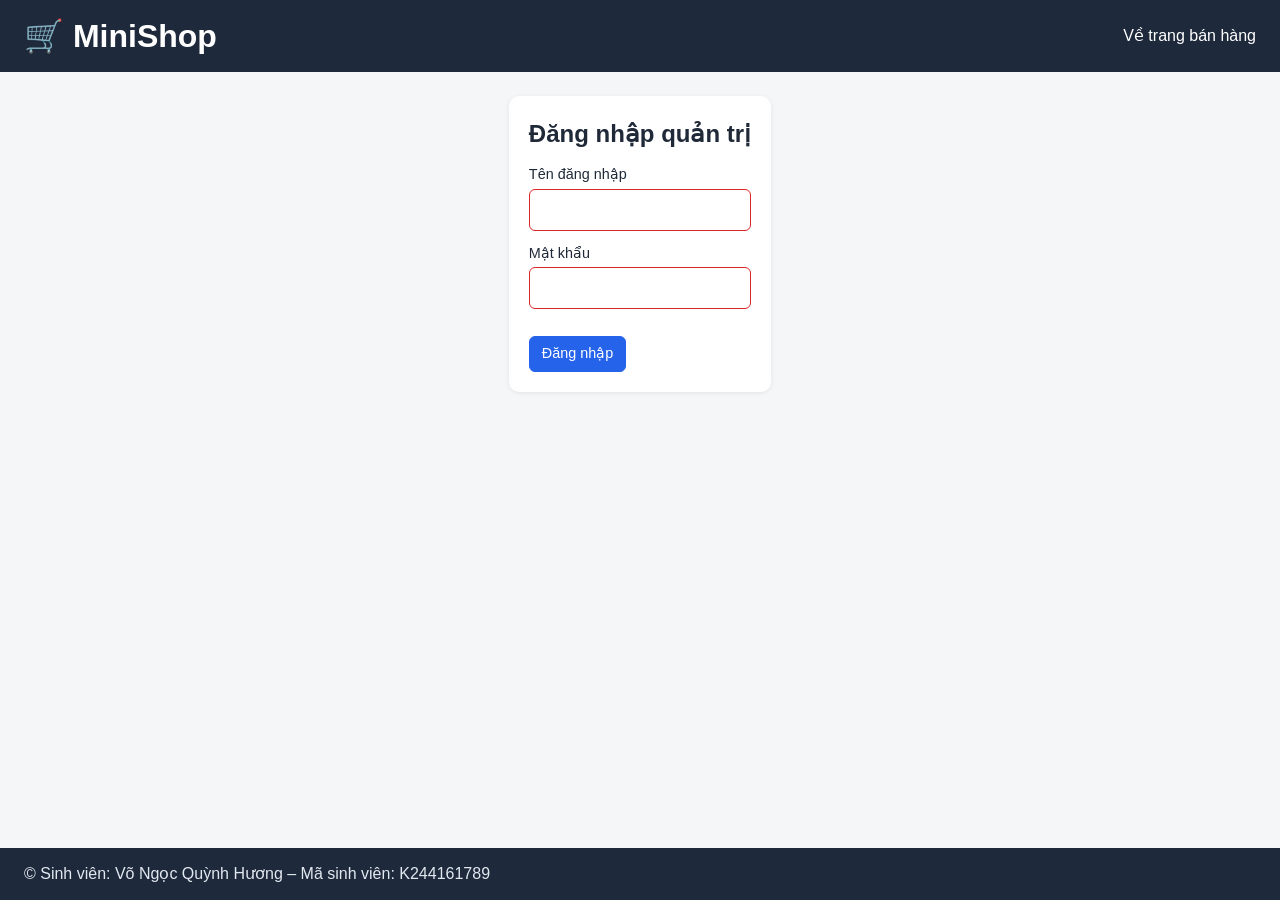
<file: admin.html>
<!DOCTYPE html>
<html lang="vi">
<head>
  <meta charset="UTF-8">
  <meta name="viewport" content="width=device-width, initial-scale=1">
  <title>MiniShop – Quản trị</title>
  <link rel="stylesheet" href="css/style.css">
</head>
<body>

<header class="site-header">
  <h1>⚙️ Dashboard Admin</h1>
  <nav>
    <span id="adminName"></span>
    <a href="index.html">Cửa hàng</a>
    <button type="button" id="btnLogout" class="btn">Đăng xuất</button>
  </nav>
</header>

<main class="admin-main">
  <section>
    <h2>Thống kê đơn hàng</h2>
    <div id="stats" class="stats"></div>
  </section>

  <section>
    <h2>Sản phẩm được bán</h2>
    <div id="topProducts"></div>
  </section>

  <section>
    <h2>Quản lý đơn hàng</h2>

    <div class="toolbar">
      <input type="search" id="searchOrder" placeholder="Tìm theo mã đơn / tên khách">
      <select id="filterStatus"><option value="">Tất cả trạng thái</option></select>
    </div>
    <div class="table-scroll">
      <table class="data-table">
        <thead>
          <tr><th>Mã đơn</th><th>Ngày</th><th>Khách hàng</th><th>Nhân viên</th><th>Tổng tiền</th><th>Trạng thái</th><th></th></tr>
        </thead>
        <tbody id="orderBody"></tbody>
      </table>
    </div>
  </section>
</main>

<footer class="site-footer">
  © Sinh viên: Võ Ngọc Quỳnh Hương – Mã sinh viên: K244161789
</footer>

<script src="js/data.js"></script>
<script src="js/admin.js"></script>
</body>
</html>
</file>
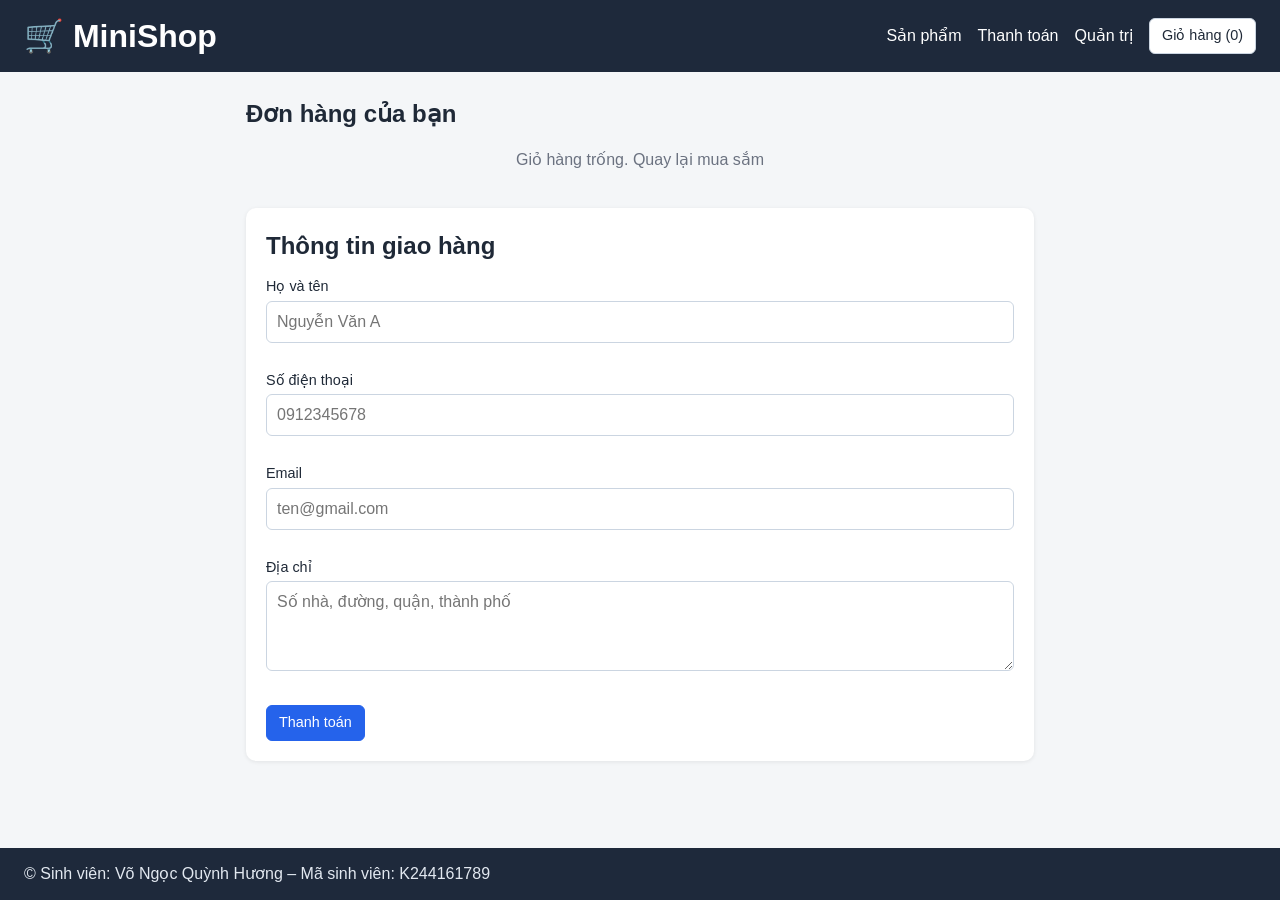
<file: checkout.html>
<!DOCTYPE html>
<html lang="vi">
<head>
  <meta charset="UTF-8">
  <meta name="viewport" content="width=device-width, initial-scale=1">
  <title>MiniShop – Thanh toán</title>
  <link rel="stylesheet" href="css/style.css">
</head>
<body>

<header class="site-header">
  <h1><a href="index.html">🛒 MiniShop</a></h1>
  <nav>
    <a href="index.html">Sản phẩm</a>
    <a href="checkout.html">Thanh toán</a>
    <a href="login.html">Quản trị</a>
    <button type="button" id="cartToggle" class="btn cart-btn">Giỏ hàng (<span id="cartCount">0</span>)</button>
  </nav>
  <section id="miniCart" class="mini-cart" hidden>
    <h2>Giỏ hàng</h2>
    <div id="miniCartBody"></div>
    <p class="mini-total">Tổng: <b id="miniCartTotal">$0.00</b></p>
  </section>
</header>

<main class="page-narrow">
  <section>
    <h2>Đơn hàng của bạn</h2>
    <div id="orderSummary"></div>
  </section>

  <section class="form-box">

    <h2>Thông tin giao hàng</h2>
    <form id="checkoutForm" novalidate>
      <div class="field">
        <label for="fullName">Họ và tên</label>
        <input type="text" id="fullName" name="fullName" placeholder="Nguyễn Văn A">
        <span class="error"></span>
      </div>
      <div class="field">
        <label for="phone">Số điện thoại</label>
        <input type="text" id="phone" name="phone" placeholder="0912345678">
        <span class="error"></span>
      </div>
      <div class="field">
        <label for="email">Email</label>
        <input type="text" id="email" name="email" placeholder="ten@gmail.com">
        <span class="error"></span>
      </div>
      <div class="field">
        <label for="address">Địa chỉ</label>
        <textarea id="address" name="address" rows="3" placeholder="Số nhà, đường, quận, thành phố"></textarea>
        <span class="error"></span>
      </div>
      <button type="submit" class="btn primary">Thanh toán</button>
    </form>
    <div id="result" class="success-box" hidden></div>
  </section>
</main>

<footer class="site-footer">
  © Sinh viên: Võ Ngọc Quỳnh Hương – Mã sinh viên: K244161789
</footer>


<script src="js/data.js"></script>
<script src="js/cart.js"></script>
<script src="js/checkout.js"></script>
</body>
</html>
</file>
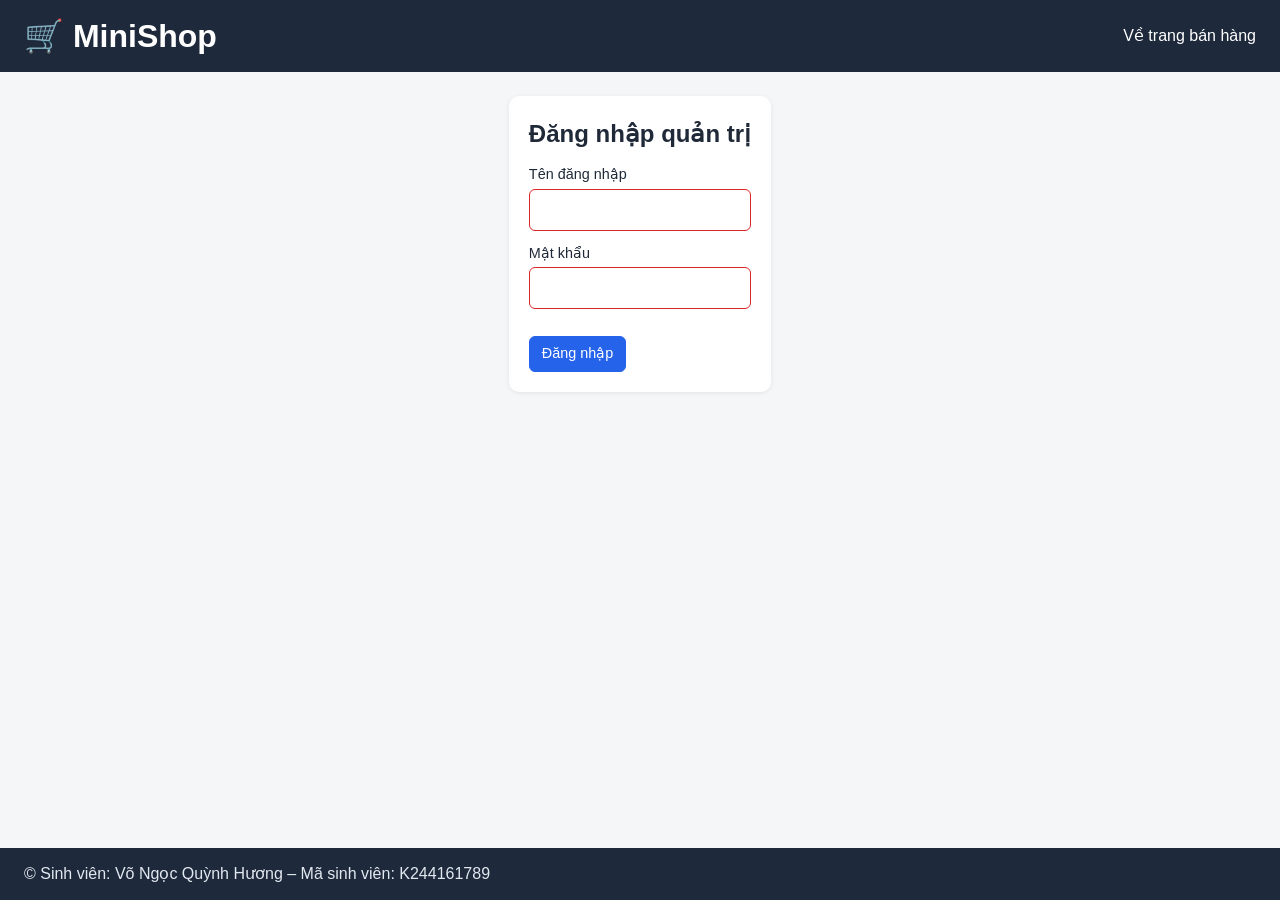
<file: login.html>
<!DOCTYPE html>
<html lang="vi">
<head>
  <meta charset="UTF-8">
  <meta name="viewport" content="width=device-width, initial-scale=1">
  <title>MiniShop – Đăng nhập quản trị</title>
  <link rel="stylesheet" href="css/style.css">
</head>
<body>

<header class="site-header">
  <h1><a href="index.html">🛒 MiniShop</a></h1>
  <nav><a href="index.html">Về trang bán hàng</a></nav>
</header>

<main class="page-narrow">
  <section class="form-box login-box">
    <h2>Đăng nhập quản trị</h2>
    <form id="loginForm">
      <div class="field">
        <label for="username">Tên đăng nhập</label>
        <input type="text" id="username" name="username" required autocomplete="username">
      </div>
      <div class="field">
        <label for="password">Mật khẩu</label>
        <input type="password" id="password" name="password" required autocomplete="current-password">
      </div>
      <p id="loginError" class="error"></p>
      <button type="submit" class="btn primary">Đăng nhập</button>
    </form>
  </section>
</main>

<footer class="site-footer">
  © Sinh viên: Võ Ngọc Quỳnh Hương – Mã sinh viên: K244161789
</footer>

<script src="js/data.js"></script>
<script src="js/auth.js"></script>
</body>
</html>
</file>
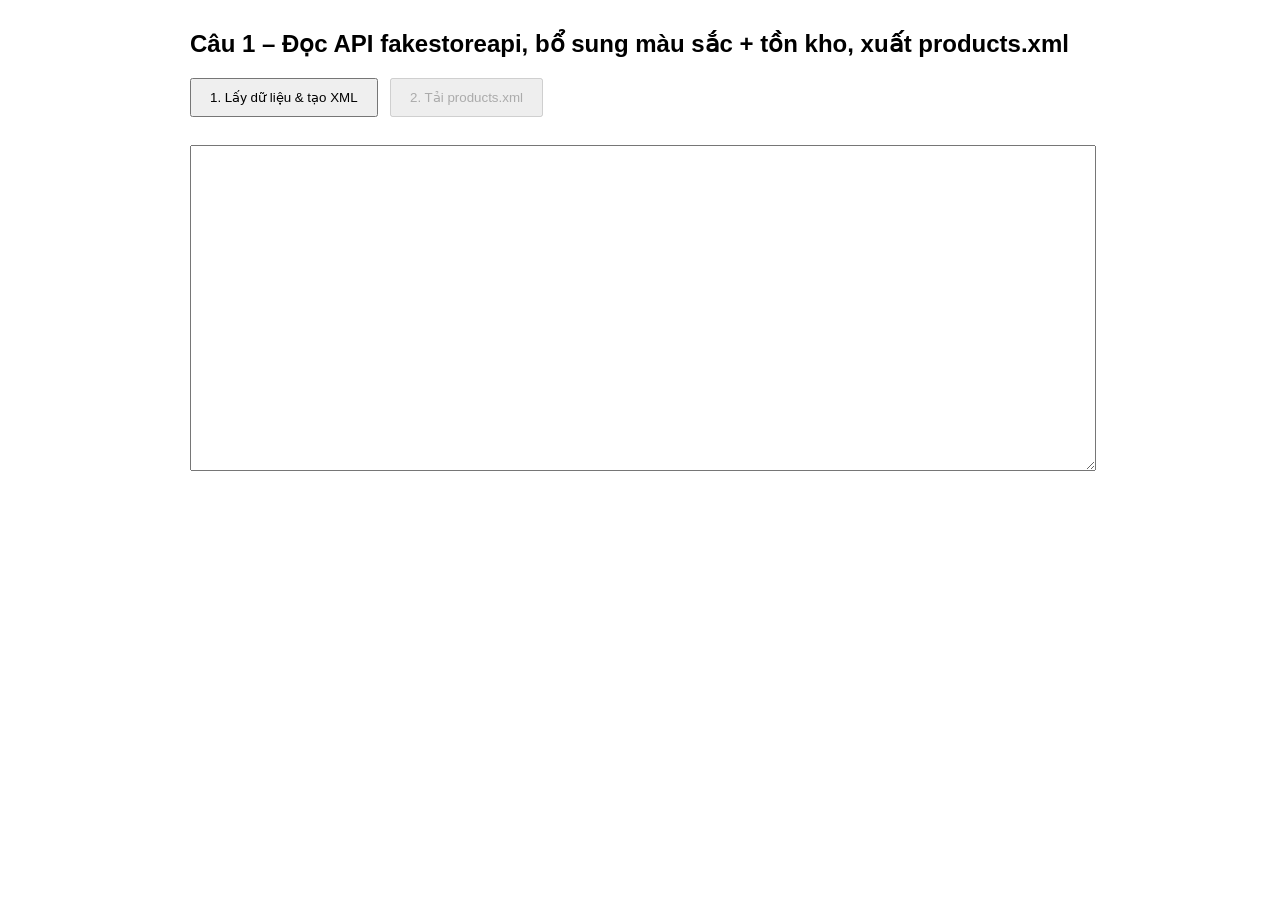
<file: tools/build-products.html>
<!DOCTYPE html>
<html lang="vi">
<head>
  <meta charset="UTF-8">
  <title>Tạo products.xml</title>
  <style>
    body{font-family:Arial;max-width:900px;margin:30px auto;padding:0 16px}
    textarea{width:100%;height:320px;margin-top:12px;font-family:monospace}
    button{padding:10px 18px;margin-right:8px;cursor:pointer}
  </style>
</head>
<body>
  <h2>Câu 1 – Đọc API fakestoreapi, bổ sung màu sắc + tồn kho, xuất products.xml</h2>
  <button id="btnBuild">1. Lấy dữ liệu &amp; tạo XML</button>
  <button id="btnDownload" disabled>2. Tải products.xml</button>
  <p id="msg"></p>
  <textarea id="out" readonly></textarea>

<script>
const COLORS = ["Đen", "Trắng", "Đỏ", "Xanh"];
const CLOTHES = ["men's clothing", "women's clothing"];
let xmlString = "";

const rand = (a, b) => a + Math.floor(Math.random() * (b - a + 1));
const pick = (arr, n) => [...arr].sort(() => Math.random() - 0.5).slice(0, n);

document.getElementById("btnBuild").addEventListener("click", async () => {
  const msg = document.getElementById("msg");
  msg.textContent = "Đang tải dữ liệu...";
  try {
    const res = await fetch("https://fakestoreapi.com/products");
    const list = await res.json();


    // Dùng mô hình DOM để dựng tài liệu XML
    const doc = document.implementation.createDocument("", "products", null);
    const root = doc.documentElement;

    list.forEach(p => {
      const el = doc.createElement("product");
      el.setAttribute("id", p.id);

      const add = (parent, tag, val) => {
        const c = doc.createElement(tag);
        c.textContent = val;
        parent.appendChild(c);
        return c;
      };

      add(el, "title", p.title);
      add(el, "price", p.price);
      add(el, "category", p.category);
      add(el, "description", p.description);
      add(el, "image", p.image);

      // Bổ sung: màu sắc
      const colors = add(el, "colors", "");
      pick(COLORS, rand(2, 4)).forEach(c => add(colors, "color", c));

      // Bổ sung: kích cỡ (quần áo có S/M/L, còn lại là Free)
      const sizes = add(el, "sizes", "");
      (CLOTHES.includes(p.category) ? ["S", "M", "L"] : ["Free"])
        .forEach(s => add(sizes, "size", s));

      // Bổ sung: tồn kho

      add(el, "stock", rand(5, 50));

      root.appendChild(el);
    });

    xmlString = '<?xml version="1.0" encoding="UTF-8"?>\n' +
                new XMLSerializer().serializeToString(doc);
    document.getElementById("out").value = xmlString;
    document.getElementById("btnDownload").disabled = false;
    msg.textContent = `Đã tạo ${list.length} sản phẩm. Hãy tải file và lưu vào data/products.xml`;
  } catch (err) {
    msg.textContent = "Lỗi: " + err.message;
  }
});

document.getElementById("btnDownload").addEventListener("click", () => {
  const blob = new Blob([xmlString], { type: "application/xml" });
  const a = document.createElement("a");
  a.href = URL.createObjectURL(blob);
  a.download = "products.xml";
  a.click();
  URL.revokeObjectURL(a.href);
});
</script>
</body>
</html>
</file>
<file: css/style.css>
/* ===== Reset & chung ===== */
*{box-sizing:border-box;margin:0;padding:0}
body{font-family:"Segoe UI",Arial,sans-serif;background:#f4f6f8;color:#1f2937;line-height:1.5;min-height:100vh;display:flex;flex-direction:column}
a{color:inherit;text-decoration:none}
button{font:inherit;cursor:pointer}
img{max-width:100%}
.muted{color:#6b7280;font-size:.9rem}
.empty{padding:16px;color:#6b7280;text-align:center}
.error-text{color:#dc2626}

/* ===== Header / Footer ===== */
.site-header{position:relative;background:#1e293b;color:#fff;display:flex;align-items:center;justify-content:space-between;flex-wrap:wrap;gap:8px;padding:12px 24px}
.site-header nav{display:flex;align-items:center;gap:16px;flex-wrap:wrap}
.site-header nav a:hover{color:#fbbf24}
.site-footer{margin-top:auto;background:#1e293b;color:#e2e8f0;padding:14px 24px;text-align:left}

/* ===== Nút ===== */
.btn{border:1px solid #cbd5e1;background:#fff;color:#1f2937;padding:6px 12px;border-radius:6px;font-size:.9rem}
.btn:hover{background:#f1f5f9}
.btn.primary{background:#2563eb;border-color:#2563eb;color:#fff}
.btn.primary:hover{background:#1d4ed8}
.btn.link{border:none;background:none;color:#2563eb;text-decoration:underline;padding:6px 4px}
.btn:disabled{opacity:.6;cursor:not-allowed}

/* ===== Câu 6: Mini-cart đè lên màn hình ===== */
.mini-cart{position:absolute;top:100%;right:24px;width:440px;max-width:calc(100vw - 32px);background:#fff;color:#1f2937;border:1px solid #cbd5e1;border-radius:10px;box-shadow:0 12px 32px rgba(0,0,0,.3);padding:14px;z-index:1000}
.mini-cart[hidden]{display:none}
.mini-cart h2{font-size:1.1rem;margin-bottom:8px}
.mini-table{width:100%;border-collapse:collapse;font-size:.85rem}
.mini-table th,.mini-table td{padding:4px;border-bottom:1px solid #e5e7eb;text-align:left}
.mini-table .qty button{width:22px;height:22px;border:1px solid #cbd5e1;background:#fff;border-radius:4px}
.mini-table .del{border:none;background:none;color:#dc2626}
.mini-total{margin:10px 0;text-align:right}

/* ===== Layout (Câu 2) ===== */
.layout{display:grid;grid-template-columns:280px 1fr;gap:20px;width:100%;max-width:1400px;margin:20px auto;padding:0 16px}
.sidebar{background:#fff;border-radius:10px;padding:16px;align-self:start;box-shadow:0 1px 4px rgba(0,0,0,.08)}
.sidebar h2{font-size:1.1rem;margin-bottom:12px}
.sidebar .field,.sidebar fieldset{margin-bottom:14px}
.sidebar fieldset{border:1px solid #e5e7eb;border-radius:6px;padding:8px 10px;display:flex;flex-wrap:wrap;gap:6px 12px}
.sidebar legend{font-size:.9rem;padding:0 4px}
.sidebar input[type=number]{width:calc(50% - 4px)}
.form-actions{display:flex;gap:8px}
.content h2{margin-bottom:4px}

input[type=text],input[type=number],input[type=password],input[type=search],input[type=email],select,textarea{width:100%;padding:8px 10px;border:1px solid #cbd5e1;border-radius:6px;font:inherit}
input:invalid:not(:placeholder-shown){border-color:#dc2626}
label{display:block;font-size:.9rem;margin-bottom:3px}
fieldset label{display:inline-block}

/* ===== Câu 3: Grid sản phẩm: 4 cột / 2 cột / 1 cột ===== */
.grid{display:grid;grid-template-columns:repeat(4,1fr);gap:16px;margin-top:12px}
@media (max-width:1024px){                    /* Tablet */
  .grid{grid-template-columns:repeat(2,1fr)}
  .layout{grid-template-columns:1fr}
}
@media (max-width:640px){                     /* Mobile */
  .grid{grid-template-columns:1fr}
  .site-header{padding:10px 14px}
}

.card{background:#fff;border-radius:10px;padding:12px;display:flex;flex-direction:column;gap:6px;box-shadow:0 1px 4px rgba(0,0,0,.08);transition:transform .15s}
.card:hover{transform:translateY(-3px)}
.img-wrap{position:relative;height:190px;display:flex;align-items:center;justify-content:center;background:#fff}
.img-wrap img{max-height:170px;object-fit:contain}
.card h3{font-size:.95rem;display:-webkit-box;-webkit-line-clamp:2;-webkit-box-orient:vertical;overflow:hidden;min-height:2.8em}
.price{color:#dc2626;font-weight:700}
.stock{font-size:.85rem;color:#6b7280}
.rating-badge{position:absolute;top:4px;left:4px;background:rgba(17,24,39,.85);color:#fbbf24;font-size:.8rem;padding:2px 8px;border-radius:12px;cursor:pointer}
.chips{display:flex;gap:6px;flex-wrap:wrap}
.chip{border:1px solid #cbd5e1;background:#fff;border-radius:14px;padding:2px 10px;font-size:.8rem}
.chip.active{background:#2563eb;border-color:#2563eb;color:#fff}
.actions{display:flex;flex-wrap:wrap;gap:6px;margin-top:auto}
.star{color:#f59e0b;white-space:nowrap}

/* ===== Câu 3: Skeleton Loading (CSS3 Animation) ===== */
.skeleton .sk-img,.skeleton .sk-line{
  background:linear-gradient(90deg,#e5e7eb 25%,#f3f4f6 50%,#e5e7eb 75%);
  background-size:200% 100%;
  animation:shimmer 1.2s infinite linear;
  border-radius:6px}
.skeleton .sk-img{height:190px}
.skeleton .sk-line{height:14px;margin-top:10px}
.skeleton .sk-line.short{width:60%}
@keyframes shimmer{from{background-position:200% 0}to{background-position:-200% 0}}

/* ===== Dialog ===== */
dialog{margin:auto;border:none;border-radius:10px;padding:20px;max-width:760px;width:92%;box-shadow:0 20px 50px rgba(0,0,0,.35)}
dialog::backdrop{background:rgba(0,0,0,.5)}
dialog form{margin-top:14px;text-align:right}
.quick{display:grid;grid-template-columns:200px 1fr;gap:16px}
.quick img{max-height:220px;object-fit:contain}
.quick .desc{margin:8px 0;font-size:.9rem;color:#4b5563}
@media (max-width:640px){.quick{grid-template-columns:1fr}}

/* ===== Bảng dữ liệu ===== */
.data-table{width:100%;border-collapse:collapse;background:#fff;font-size:.9rem}
.data-table th,.data-table td{padding:8px 10px;border:1px solid #e5e7eb;text-align:left}
.data-table thead{background:#f1f5f9}
.table-scroll{overflow-x:auto}

/* ===== Trang con (checkout, login) ===== */
.page-narrow{width:100%;max-width:820px;margin:24px auto;padding:0 16px;display:flex;flex-direction:column;gap:20px}
.form-box{background:#fff;border-radius:10px;padding:20px;box-shadow:0 1px 4px rgba(0,0,0,.08)}
.form-box h2{margin-bottom:12px}
.form-box .field{margin-bottom:12px}
.error{display:block;color:#dc2626;font-size:.85rem;min-height:1.1em}
input.invalid,textarea.invalid{border-color:#dc2626;background:#fef2f2}
input.valid,textarea.valid{border-color:#16a34a;background:#f0fdf4}
.success-box{background:#f0fdf4;border:1px solid #16a34a;border-radius:8px;padding:16px}
.login-box{max-width:420px;margin:0 auto}

/* ===== Admin ===== */
.admin-main{width:100%;max-width:1200px;margin:20px auto;padding:0 16px;display:flex;flex-direction:column;gap:24px}
.admin-main h2{margin-bottom:10px}
.stats{display:grid;grid-template-columns:repeat(auto-fit,minmax(180px,1fr));gap:12px}
.stat-card{background:#fff;border-radius:10px;padding:16px;box-shadow:0 1px 4px rgba(0,0,0,.08)}
.stat-card span{display:block;color:#6b7280;font-size:.85rem}
.stat-card b{font-size:1.5rem;color:#2563eb}
.toolbar{display:flex;gap:10px;margin-bottom:10px;flex-wrap:wrap}
.toolbar input,.toolbar select{width:auto;min-width:220px}
.bar{background:#e5e7eb;border-radius:6px;height:12px;min-width:120px}
.bar span{display:block;height:100%;background:#2563eb;border-radius:6px}
.detail-row td{background:#f8fafc}
</file>
